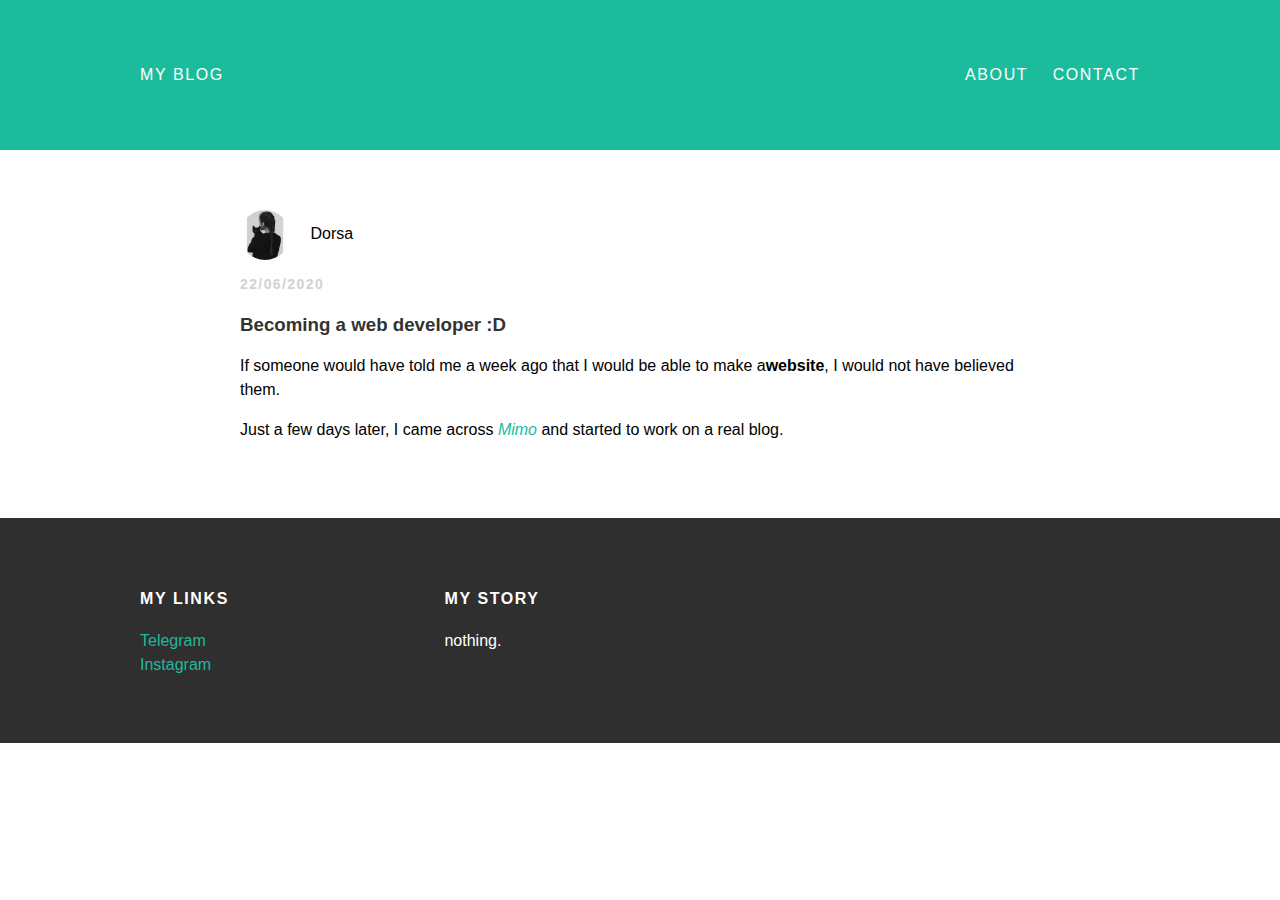
<file: index.html>
<!DOCTYPE html>
<html>
<head>
  <title>My blog</title>
  <link rel="stylesheet" type="text/css" href="styles.css">
</head>
<body>
<div id="header">
  <div class="container">
    <a id="header-nav"></a>
    <a href="index.html">My Blog</a>
    <ul id="header-nav">
      <li><a href="about.html">About</a></li>
      <li><a href="mailto:dorsahs80@yahoo.com">Contact</a></li>
    </ul>
  </div>
</div>
  <div id="content">
  <div class="post-container">
    <div class="post">
      <div class="post-author">
        <img src="mee.jpg">
        <span>Dorsa</span>
      </div>
      <p class="post-date">22/06/2020</p>
      <h3 class="post-title">Becoming a web developer :D</h3>
      <div class="post-content">
        <p>If someone would have told me a week ago that I would be able to make a<strong>website</strong>, I would not have believed them. </p>
        <p>Just a few days later, I came across <a href="https://getmimo.com/"><em>Mimo</em></a> and started to work on a real blog.</p>
      </div>
    </div>
  </div>
</div>
  <div id="footer">
  <div class="container">
  <div class="column">
    <h4>My Links</h4>
    <p><a href="https://www.telegram.com/dori_h">Telegram</a>
      <br>
      <a href="https://www.instagram.com/dor__hs">Instagram</a>
    </p>
  </div>
  <div class="column">
    <h4>My Story</h4>
    <p>nothing.</p>
  </div>
</div>
</div>
</body>
</html>
</file>
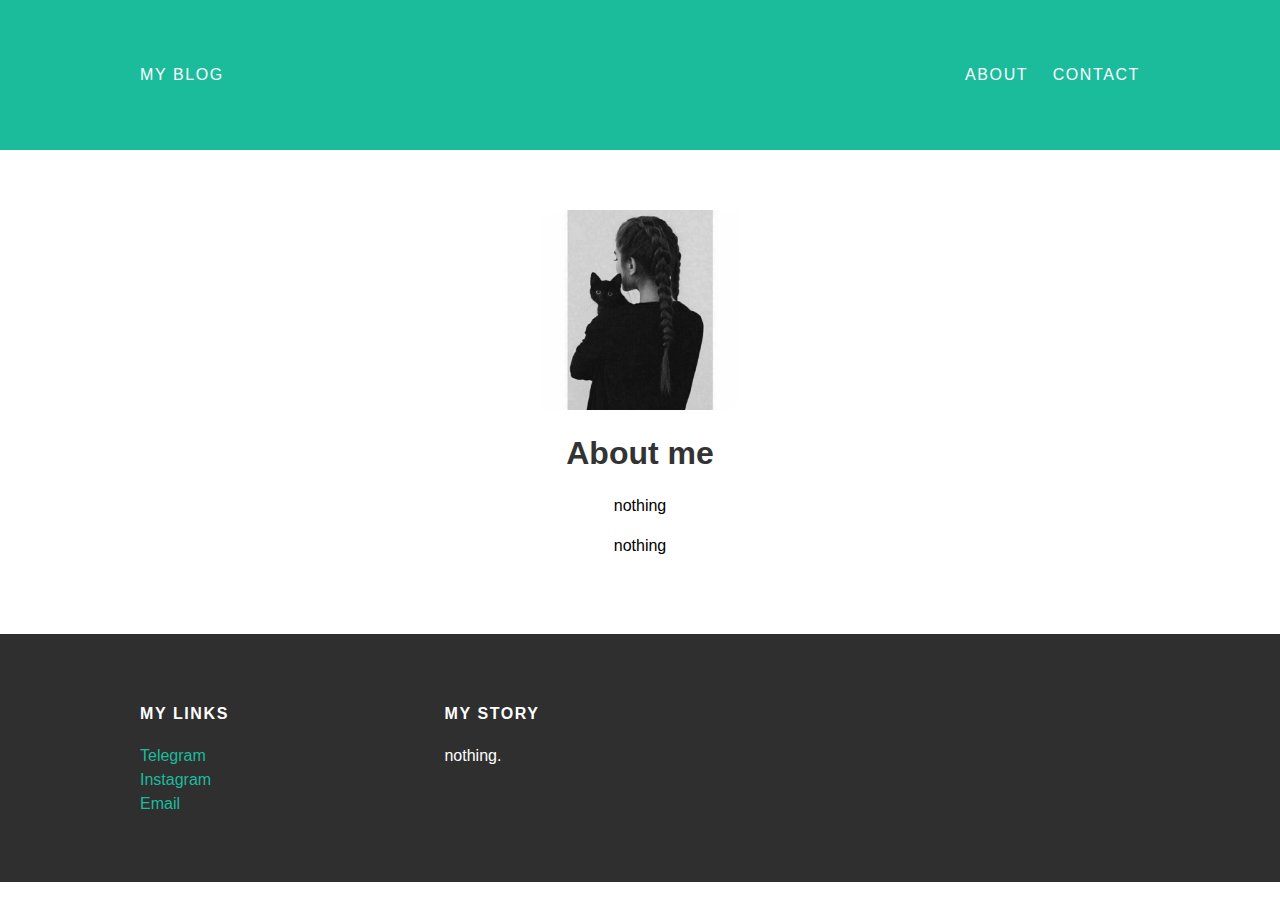
<file: about.html>
<!DOCTYPE html>
<html>
<head>
  <title>My blog</title>
  <link rel="stylesheet" type="text/css" href="styles.css">
</head>
<body>
<div id="header">
  <div class="container">
    <a id="header-nav"></a>
    <a href="index.html">My Blog</a>
    <ul id="header-nav">
      <li><a href="about.html">About</a></li>
      <li><a href="mailto:dorsahs80@yahoo.com">Contact</a></li>
    </ul>
  </div>
</div>
  <div id="content">
  <div class="container">
    <div class="about">
      <div class="about-author">
        <img src="mee.jpg">
      </div>
      <h1 class="about-title">About me</h1>
      <div class="about-content">
        <p>nothing</p>
        <p>nothing</p>
      </div> <!-- about-content -->
    </div> <!-- about -->
  </div> <!-- container -->
</div> <!-- content -->
  <div id="footer">
  <div class="container">
  <div class="column">
    <h4>My Links</h4>
    <p><a href="https://www.telegram.com/dori_h">Telegram</a>
      <br>
      <a href="https://www.instagram.com/dor__hs">Instagram</a>
      <br>
      <a href="mailto:dorsahs80@yahoo.com">Email</a>
    </p>
  </div>
  <div class="column">
    <h4>My Story</h4>
    <p>nothing.</p>
  </div>
</div>
</div>
</body>
</html>
</file>
<file: styles.css>
body{
  color:555;
  margin: 0;
  font-family: "Montserrat", sans-serif;
}

/*header*/
#header{
  background-color: #1abc9c;
  height: 150px;
  line-height: 150px;
}
#header-title{
  display: block;
  float: left;
  font-size: 20px;
  font-weight: bold;
}
#header-nav{
  display: block;
  float: right;
  margin-top: 0;
}
#header-nav li {
display: inline;
padding-left: 20px;
}
.container{
  max-width: 1000px;
  margin: 0 auto;
}
#header a{
  color: white;
  text-decoration: none;
  text-transform: uppercase;
  letter-spacing: 0.1em;
}
#header a:hover{
  color: #222;
}
/*footer*/
#footer {
  background-color: #2f2f2f;
  padding: 50px 0;
}
.column {
  min-width: 300px;
  display: inline-block;
  vertical-align: top;
}
#footer h4{
  color: white;
  text-transform: uppercase;
  letter-spacing: 0.1em;
}
#footer p {
  color: white;
}
a {
  color: #1abc9c;
  text-decoration: none;
}
a:hover {
  color: #F6A623;
}
/*content*/
.post{
  max-width: 800px;
  margin: 0 auto;
  padding: 60px 0;
}
.post-author img{
  width: 50px;
  height: 50px;
  vertical-align: middle;
  border-radius: 25px;
}
.post-author span{
  margin-left: 16px;
}
.post-date {
  color: #D2D2D2;
  font-size: 14px;
  font-weight: bold;
  text-transform: uppercase;
  letter-spacing: 0.1em;
}
h1, h2, h3, h4 {
  color: #333;
}
p {
  line-height: 1.5;
}
/*about*/
.post , .about {
  max-width: 800px;
  margin: 0 auto;
  padding: 60px 0;
}
.about-author img{
  width: 200px;
  height: 200px;
  border-radius: 20px 0 20px 0;
}
.about{
  text-align: center;
}
.post-container:nth-child(even) {
  background-color: red;
}
</file>
